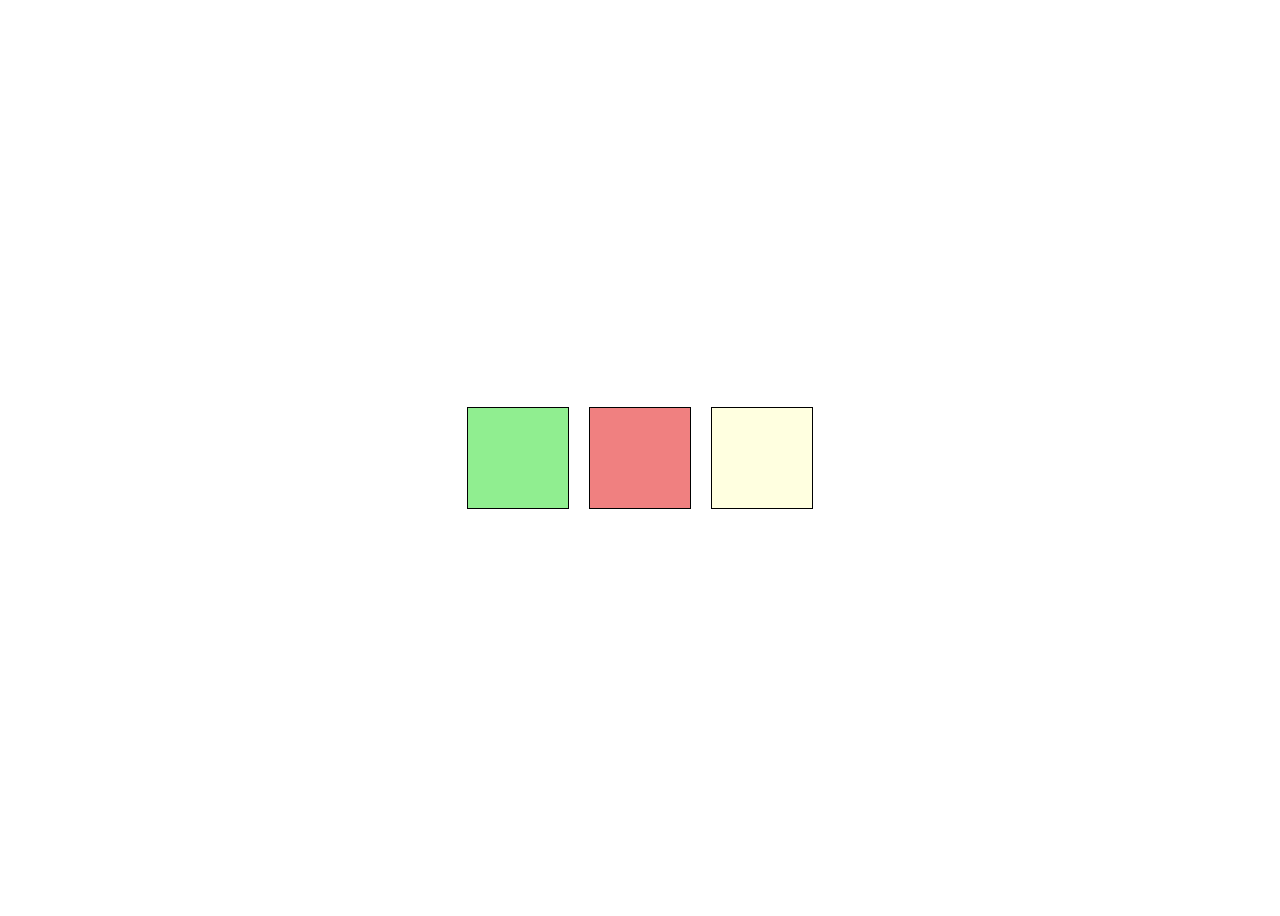
<file: Teste/index.html>
<!DOCTYPE html>
<html lang="pt-br">
<head>
    <meta charset="UTF-8">
    <meta name="viewport" content="width=device-width, initial-scale=1.0">
    <title>Teste css</title>
    <link rel="stylesheet" href="style.css">
</head>
<body>
    <main>
        <div class="caixa"></div>
        <div class="caixa"></div>
        <div class="caixa"></div>
    </main>
</body>
</html>
</file>
<file: Teste/style.css>
body {
    display: flex;
    flex-direction: row;
    justify-content: center;
    align-items: center;
    height: 100vh;
}
main {
    display: flex;
    gap: 20px;
    
}
.caixa {
    width: 100px;
    height: 100px;
    border: solid 1px black;
}
.caixa:nth-child(1){
    background-color: lightgreen;
}
.caixa:nth-child(2){
    background-color: lightcoral;
}
.caixa:nth-child(3){
    background-color: lightyellow;
}
</file>
